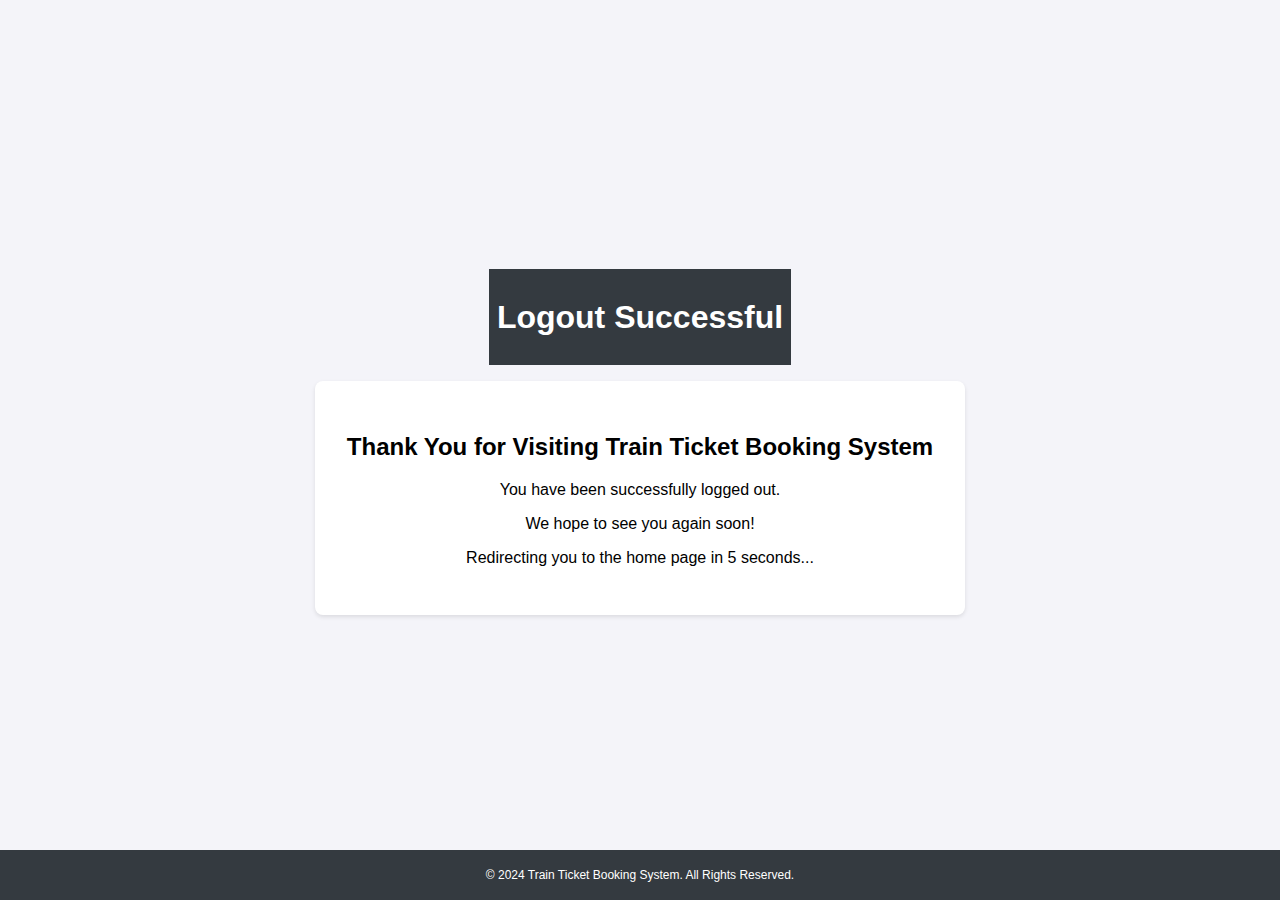
<file: logout_confirmation.html>
<!DOCTYPE html>
<html lang="en">
<head>
    <meta charset="UTF-8">
    <title>Logout Successful</title>
    <style>
        body {
            font-family: 'Segoe UI', Tahoma, Geneva, Verdana, sans-serif;
            margin: 0;
            padding: 0;
            background-color: #f4f4f9;
            display: flex;
            flex-direction: column;
            justify-content: center;
            align-items: center;
            min-height: 100vh;
        }
        header {
            background-color: #343a40;
            color: #fff;
            padding: 0.5em;
            text-align: center;
        }
        .container {
            background-color: #fff;
            padding: 2em;
            box-shadow: 0 2px 4px rgba(0, 0, 0, 0.1);
            border-radius: 8px;
            text-align: center;
            max-width: 600px;
            margin: 1em;
        }
        footer {
            background-color: #343a40;
            color: #fff;
            text-align: center;
            padding: 0.5em;
            font-size: 0.75em;
            width: 100%;
            position: fixed;
            bottom: 0;
        }
    </style>
</head>
<body>
    <header>
        <h1>Logout Successful</h1>
    </header>
    <div class="container">
        <h2>Thank You for Visiting Train Ticket Booking System</h2>
        <p>You have been successfully logged out.</p>
        <p>We hope to see you again soon!</p>
        <p>Redirecting you to the home page in 5 seconds...</p>
    </div>
    <footer>
        <p>&copy; 2024 Train Ticket Booking System. All Rights Reserved.</p>
    </footer>
    <script>
        setTimeout(function(){
            window.location.href = "{{ url_for('home') }}";
        }, 5000);
    </script>
</body>
</html>
</file>
